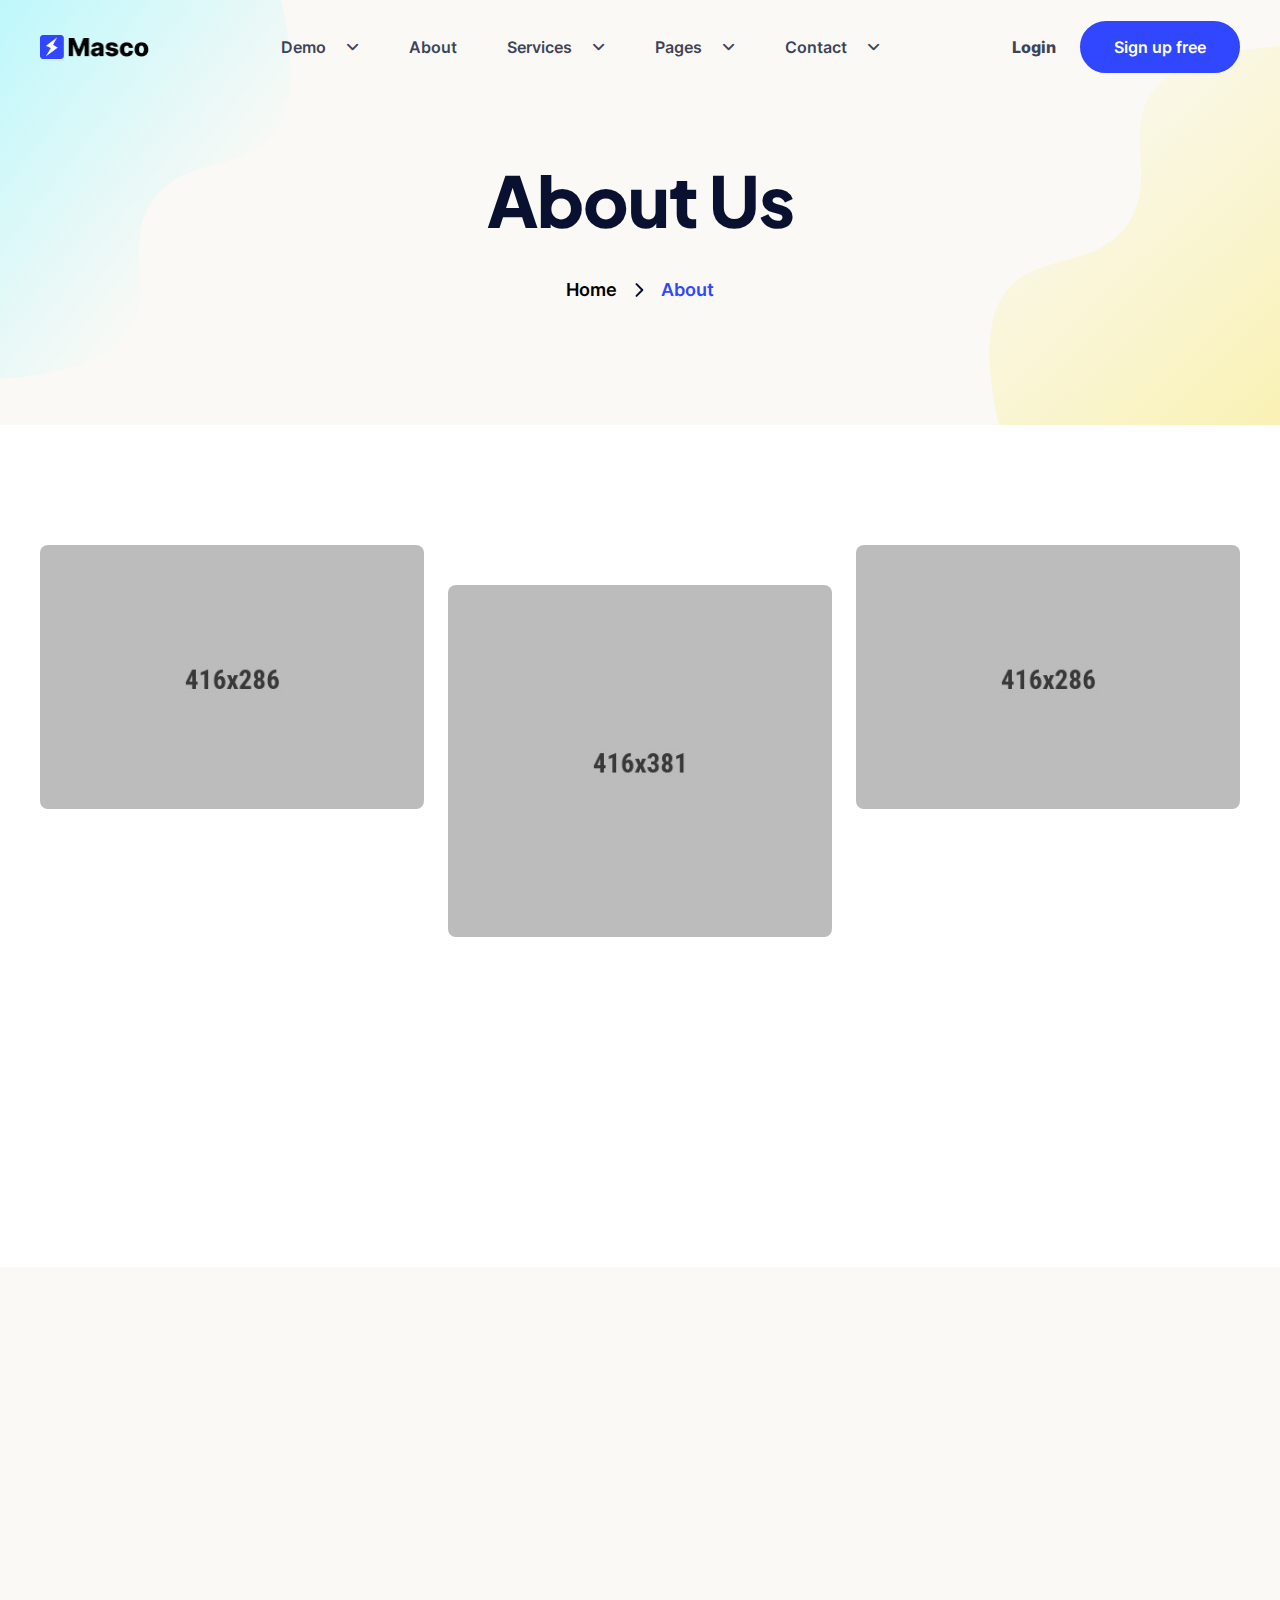
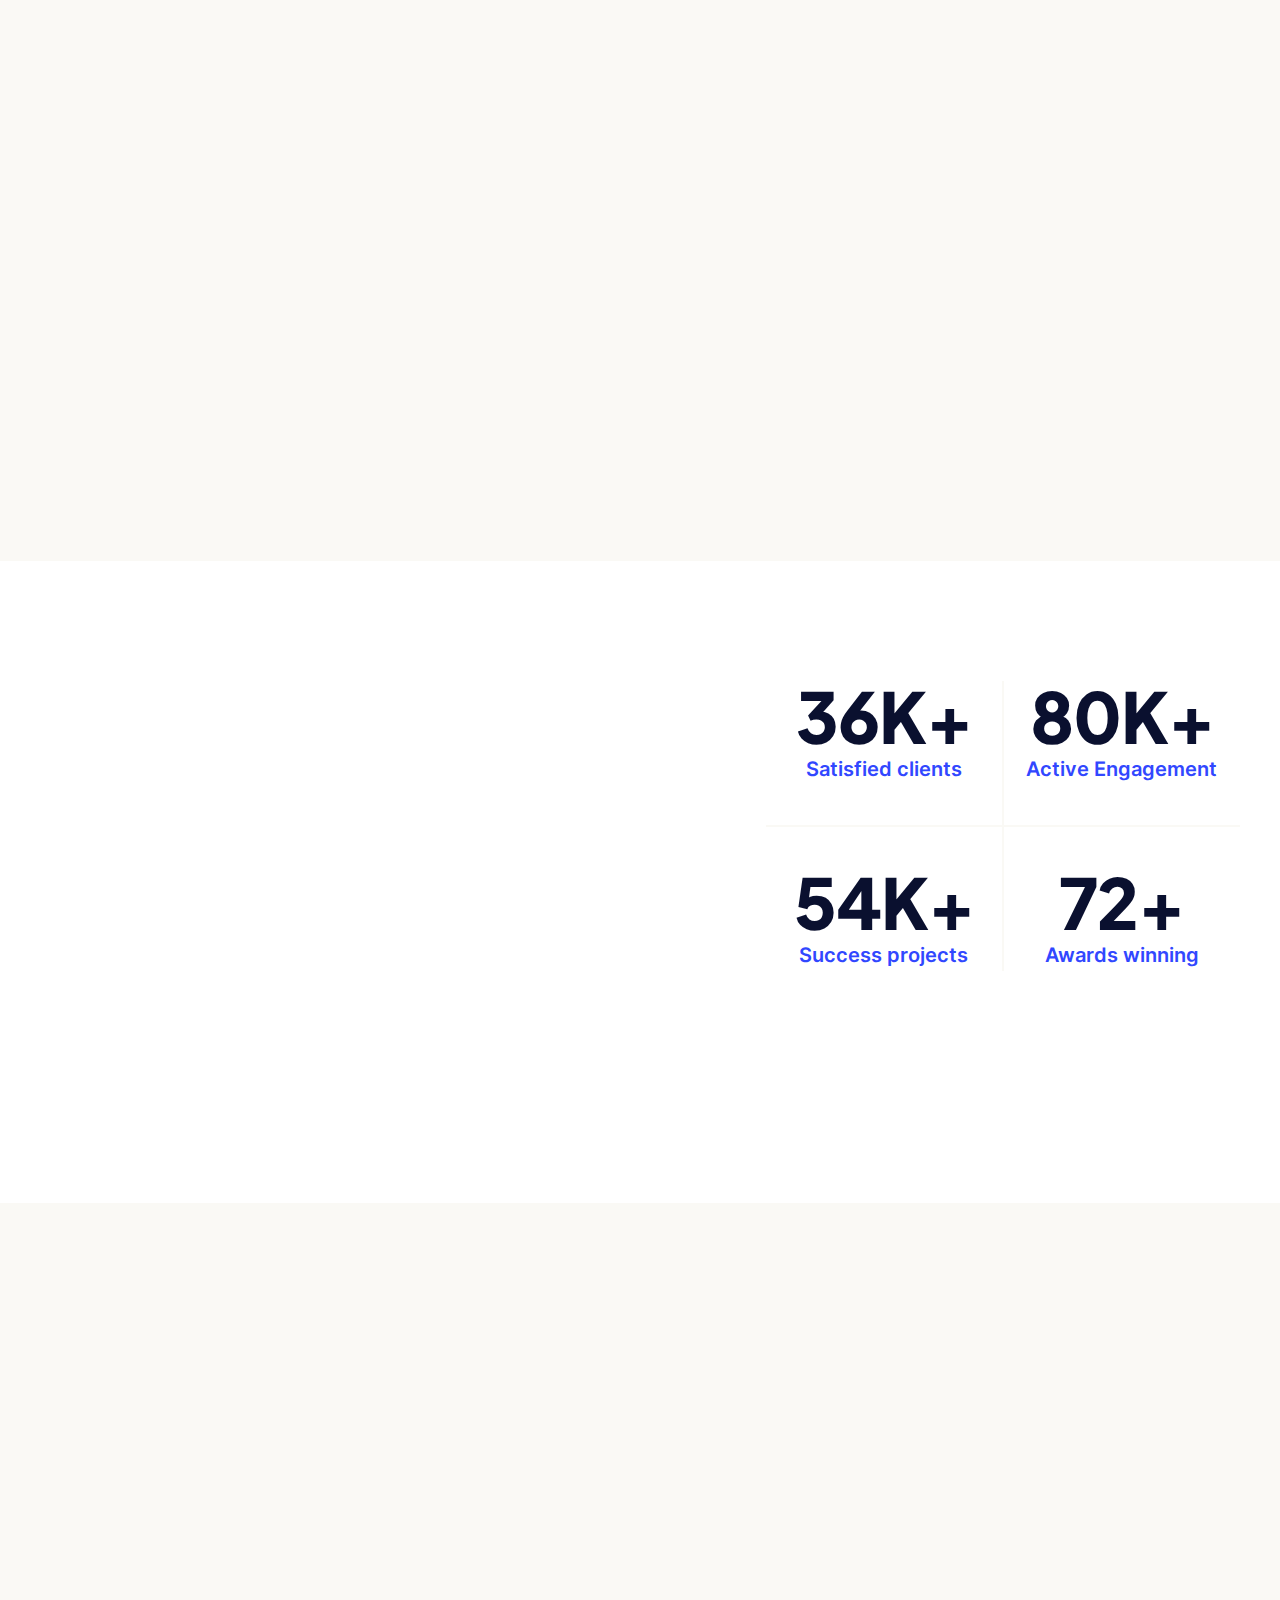
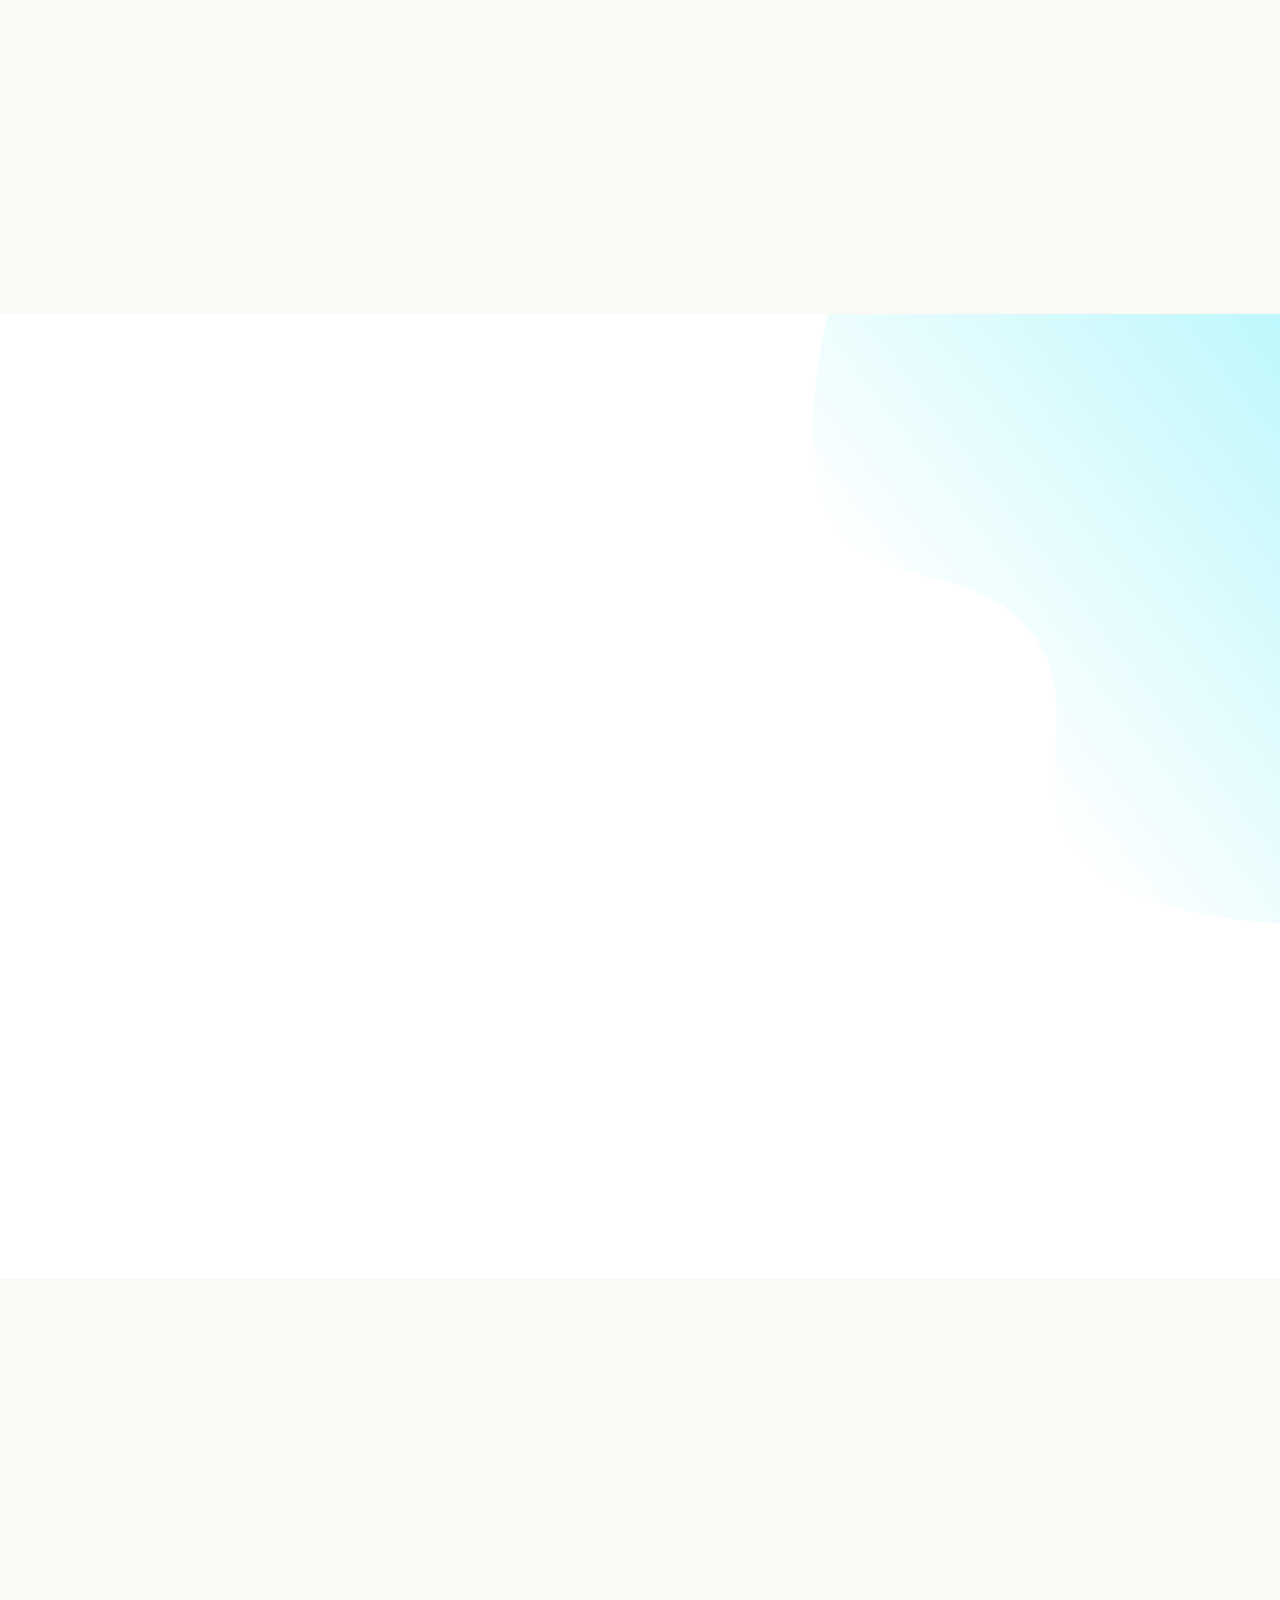
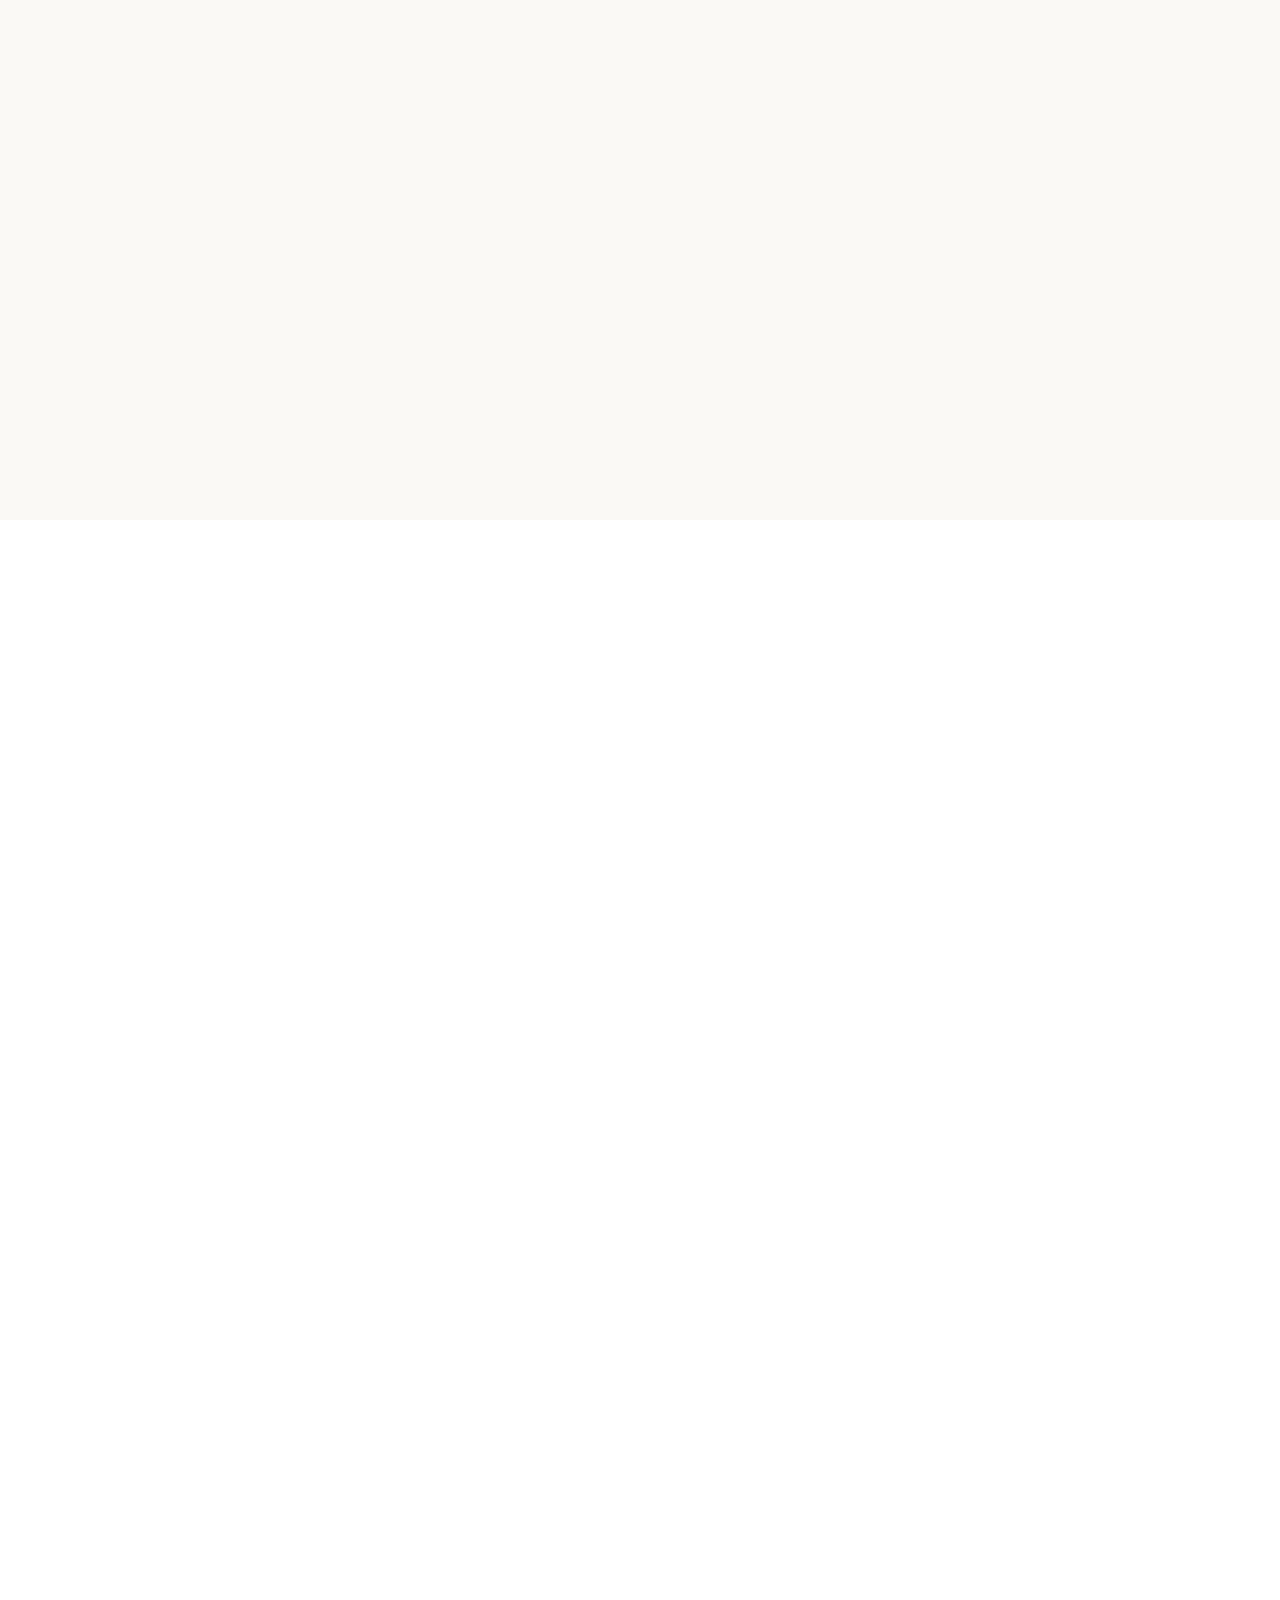
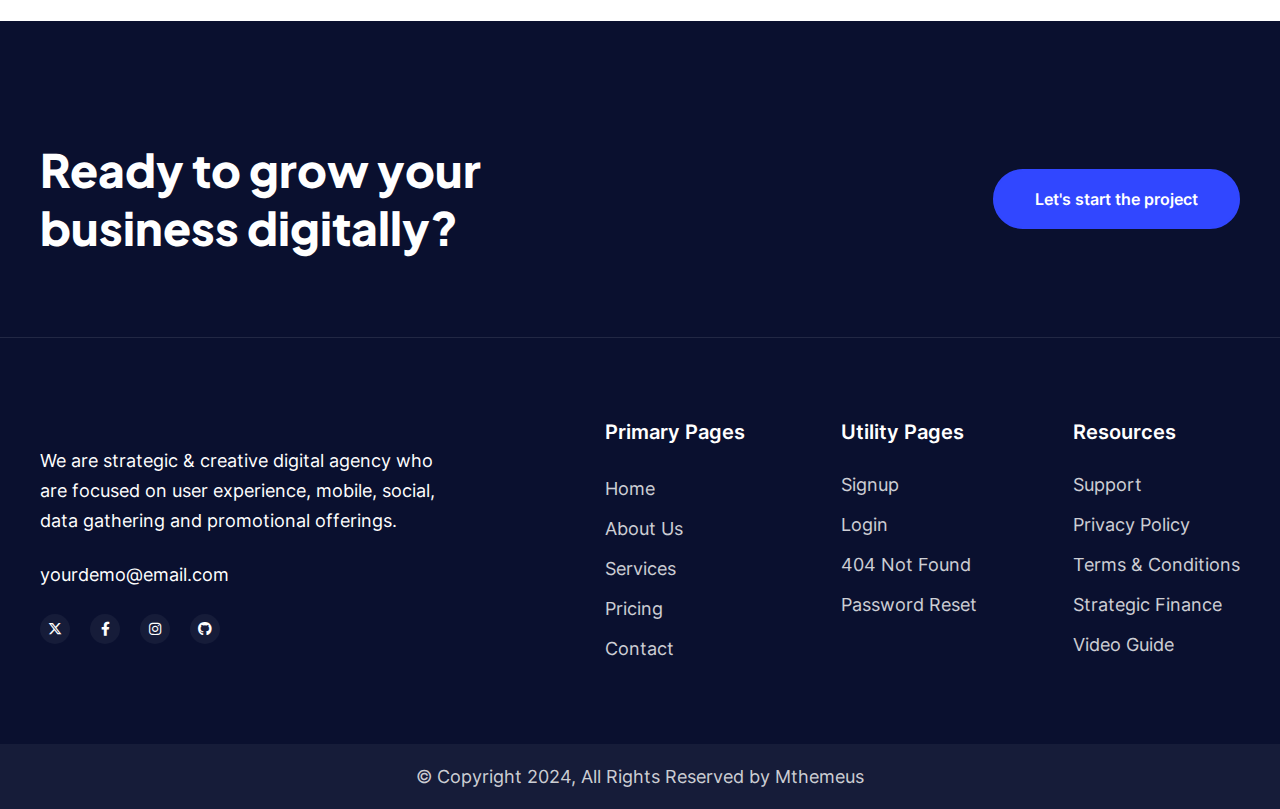
<file: about.html>
<!doctype html>
<html lang="en">

<head>
    <meta charset="UTF-8" />
    <meta name="viewport" content="width=device-width, initial-scale=1.0" />
    <title>Masco - Saas Software Startup Tailwind Template</title>
    <meta name="description" content="AIMass Tailwind based SASS Template" />

    <!-- Favicon  -->
    <link rel="icon" href="assets/img/favicon.png" />

    <!-- Icon Font -->
    <link rel="stylesheet" href="assets/fonts/iconfonts/font-awesome/stylesheet.css" />
    <!-- Site font -->
    <link rel="stylesheet" href="assets/fonts/webfonts/inter/stylesheet.css" />
    <link rel="stylesheet" href="assets/fonts/webfonts/plus-jakarta-sans/stylesheet.css" />

    <!-- Vendor CSS -->
    <link rel="stylesheet" href="assets/css/vendors/swiper-bundle.min.css" />
    <link rel="stylesheet" href="assets/css/vendors/jos.css" />
    <link rel="stylesheet" href="assets/css/vendors/menu.css" />

    <!-- Custom CSS -->
    <link rel="stylesheet" href="assets/css/custom.css" />

    <!-- Development css -->
    <link href="assets/css/style.css" rel="stylesheet" />

    <!-- Production css -->
    <!-- <link rel="stylesheet" href="assets/css/style.min.css"> -->
</head>

<body>
    <div class="page-wrapper relative z-[1] bg-white">
        <!--...::: Header Start :::... -->
        <header class="site-header site-header--absolute is--white py-3" id="sticky-menu">
            <div class="container-default">
                <div class="flex items-center justify-between gap-x-8">
                    <!-- Header Logo -->
                    <a href="index.html" class="">
                        <img src="assets/img/logo-blue-dark.png" alt="Masco" width="109" height="24" />
                    </a>
                    <!-- Header Logo -->

                    <!-- Header Navigation -->
                    <div class="menu-block-wrapper">
                        <div class="menu-overlay"></div>
                        <nav class="menu-block" id="append-menu-header">
                            <div class="mobile-menu-head">
                                <div class="go-back">
                                    <i class="fa-solid fa-angle-left"></i>
                                </div>
                                <div class="current-menu-title"></div>
                                <div class="mobile-menu-close">&times;</div>
                            </div>
                            <ul class="site-menu-main">
                                <li class="nav-item nav-item-has-children">
                                    <a href="#" class="nav-link-item drop-trigger">Demo <i class="fa-solid fa-angle-down"></i>
                                    </a>
                                    <ul class="sub-menu" id="submenu-1">
                                        <li class="sub-menu--item">
                                            <a href="index.html">Digital agency</a>
                                        </li>
                                        <li class="sub-menu--item">
                                            <a href="index-2.html">Chat software</a>
                                        </li>
                                        <li class="sub-menu--item">
                                            <a href="index-3.html">Fitness App</a>
                                        </li>
                                        <li class="sub-menu--item">
                                            <a href="index-4.html">Online Courses</a>
                                        </li>
                                        <li class="sub-menu--item">
                                            <a href="index-5.html">SEO Agency</a>
                                        </li>
                                        <li class="sub-menu--item">
                                            <a href="index-6.html">Cold Email</a>
                                        </li>
                                        <li class="sub-menu--item">
                                            <a href="index-7.html">Web Hosting</a>
                                        </li>
                                        <li class="sub-menu--item">
                                            <a href="index-8.html">Startup</a>
                                        </li>
                                        <li class="sub-menu--item">
                                            <a href="index-9.html">Tracking Software</a>
                                        </li>
                                        <li class="sub-menu--item">
                                            <a href="index-10.html">AI Writing Tool</a>
                                        </li>
                                        <li class="sub-menu--item">
                                            <a href="index-11.html">Website Builder</a>
                                        </li>
                                        <li class="sub-menu--item">
                                            <a href="index-12.html">AI Photo Editor</a>
                                        </li>
                                        <li class="sub-menu--item">
                                            <a href="index-13.html">initial coin offering (ICO)</a>
                                        </li>
                                        <li class="sub-menu--item">
                                            <a href="index-14.html">AI Content Generator</a>
                                        </li>
                                        <li class="sub-menu--item">
                                            <a href="index-15.html">IT Service</a>
                                        </li>
                                    </ul>
                                </li>
                                <li class="nav-item">
                                    <a href="about.html" class="nav-link-item">About</a>
                                </li>
                                <li class="nav-item nav-item-has-children">
                                    <a href="#" class="nav-link-item drop-trigger">Services
                                        <i class="fa-solid fa-angle-down"></i>
                                    </a>
                                    <ul class="sub-menu" id="submenu-2">
                                        <li class="sub-menu--item">
                                            <a href="services.html">Services</a>
                                        </li>
                                        <li class="sub-menu--item">
                                            <a href="service-details.html">Service Details</a>
                                        </li>
                                    </ul>
                                </li>
                                <li class="nav-item nav-item-has-children">
                                    <a href="#" class="nav-link-item drop-trigger">Pages <i class="fa-solid fa-angle-down"></i>
                                    </a>
                                    <ul class="sub-menu" id="submenu-3">
                                        <li class="sub-menu--item nav-item-has-children">
                                            <a href="#" data-menu-get="h3" class="drop-trigger">blogs <i class="fa-solid fa-angle-right"></i></a>
                                            <ul class="sub-menu shape-none" id="submenu-4">
                                                <li class="sub-menu--item">
                                                    <a href="blog.html">blogs</a>
                                                </li>
                                                <li class="sub-menu--item">
                                                    <a href="blog-details.html">blog details</a>
                                                </li>
                                            </ul>
                                        </li>
                                        <li class="sub-menu--item nav-item-has-children">
                                            <a href="#" data-menu-get="h3" class="drop-trigger">Team
                                                <i class="fa-solid fa-angle-right"></i>
                                            </a>
                                            <ul class="sub-menu shape-none" id="submenu-5">
                                                <li class="sub-menu--item">
                                                    <a href="teams.html">Teams</a>
                                                </li>
                                            </ul>
                                        </li>
                                        <li class="sub-menu--item nav-item-has-children">
                                            <a href="#" data-menu-get="h3" class="drop-trigger">FAQ
                                                <i class="fa-solid fa-angle-right"></i>
                                            </a>
                                            <ul class="sub-menu shape-none" id="submenu-6">
                                                <li class="sub-menu--item">
                                                    <a href="faq.html">FAQ-1</a>
                                                </li>
                                                <li class="sub-menu--item">
                                                    <a href="faq-2.html">FAQ-2</a>
                                                </li>
                                                <li class="sub-menu--item">
                                                    <a href="faq-3.html">FAQ-3</a>
                                                </li>
                                                <li class="sub-menu--item">
                                                    <a href="faq-4.html">FAQ-4</a>
                                                </li>
                                            </ul>
                                        </li>
                                        <li class="sub-menu--item nav-item-has-children">
                                            <a href="#" data-menu-get="h3" class="drop-trigger">Portfolio
                                                <i class="fa-solid fa-angle-right"></i>
                                            </a>
                                            <ul class="sub-menu shape-none" id="submenu-7">
                                                <li class="sub-menu--item">
                                                    <a href="portfolio.html">Portfolio Classic</a>
                                                </li>
                                                <li class="sub-menu--item">
                                                    <a href="portfolio-2.html">Portfolio Masonry</a>
                                                </li>
                                                <li class="sub-menu--item">
                                                    <a href="portfolio-3.html">Portfolio Modern</a>
                                                </li>
                                                <li class="sub-menu--item">
                                                    <a href="portfolio-4.html">Portfolio Minimal</a>
                                                </li>
                                                <li class="sub-menu--item">
                                                    <a href="portfolio-details.html">Portfolio Details</a>
                                                </li>
                                            </ul>
                                        </li>
                                        <li class="sub-menu--item nav-item-has-children">
                                            <a href="#" data-menu-get="h3" class="drop-trigger">Pricing
                                                <i class="fa-solid fa-angle-right"></i>
                                            </a>
                                            <ul class="sub-menu shape-none" id="submenu-8">
                                                <li class="sub-menu--item">
                                                    <a href="pricing.html">Pricing-1</a>
                                                </li>
                                                <li class="sub-menu--item">
                                                    <a href="pricing-2.html">Pricing-2</a>
                                                </li>
                                            </ul>
                                        </li>
                                        <li class="sub-menu--item nav-item-has-children">
                                            <a href="#" data-menu-get="h3" class="drop-trigger">Careers
                                                <i class="fa-solid fa-angle-right"></i>
                                            </a>
                                            <ul class="sub-menu shape-none" id="submenu-9">
                                                <li class="sub-menu--item">
                                                    <a href="careers.html">Career</a>
                                                </li>
                                                <li class="sub-menu--item">
                                                    <a href="career-details.html">Career Details</a>
                                                </li>
                                            </ul>
                                        </li>
                                        <li class="sub-menu--item nav-item-has-children">
                                            <a href="#" data-menu-get="h3" class="drop-trigger">Utilities
                                                <i class="fa-solid fa-angle-right"></i>
                                            </a>
                                            <ul class="sub-menu shape-none" id="submenu-10">
                                                <li class="sub-menu--item">
                                                    <a href="login.html">Login</a>
                                                </li>
                                                <li class="sub-menu--item">
                                                    <a href="signup.html">Signup</a>
                                                </li>
                                                <li class="sub-menu--item">
                                                    <a href="reset-password.html">Reset Password</a>
                                                </li>
                                                <li class="sub-menu--item">
                                                    <a href="coming-soon.html">Coming Soon</a>
                                                </li>
                                                <li class="sub-menu--item">
                                                    <a href="error-404.html">Error 404</a>
                                                </li>
                                            </ul>
                                        </li>
                                    </ul>
                                </li>
                                <li class="nav-item nav-item-has-children">
                                    <a href="#" class="nav-link-item drop-trigger">Contact
                                        <i class="fa-solid fa-angle-down"></i>
                                    </a>
                                    <ul class="sub-menu" id="submenu-11">
                                        <li class="sub-menu--item">
                                            <a href="contact.html">Contact-1</a>
                                        </li>
                                        <li class="sub-menu--item">
                                            <a href="contact-2.html">Contact-2</a>
                                        </li>
                                        <li class="sub-menu--item">
                                            <a href="contact-3.html">Contact-3</a>
                                        </li>
                                    </ul>
                                </li>
                            </ul>
                        </nav>
                    </div>
                    <!-- Header Navigation -->

                    <!-- Header User Event -->
                    <div class="flex items-center gap-6">
                        <a href="login.html" class="btn-text hidden hover:text-ColorBlue md:inline-block">Login</a>
                        <a href="signup.html" class="btn is-blue is-rounded btn-animation group hidden md:inline-block"><span>Sign up free</span></a>
                        <!-- Responsive Offcanvas Menu Button -->
                        <div class="block lg:hidden">
                            <button id="openBtn" class="hamburger-menu mobile-menu-trigger">
                                <span></span>
                                <span></span>
                                <span></span>
                            </button>
                        </div>
                    </div>
                    <!-- Header User Event -->
                </div>
            </div>
        </header>
        <!--...::: Header End :::... -->

        <main class="main-wrapper relative overflow-hidden">
            <!--...::: Breadcrumb Section Start :::... -->
            <section class="section-breadcrumb">
                <!-- Breadcrumb Section Spacer -->
                <div class="breadcrumb-wrapper">
                    <!-- Section Container -->
                    <div class="container-default">
                        <div class="breadcrumb-block">
                            <h1 class="breadcrumb-title">About Us</h1>
                            <ul class="breadcrumb-nav">
                                <li><a href="index.html">Home</a></li>
                                <li>About</li>
                            </ul>
                        </div>
                    </div>
                    <!-- Section Container -->

                    <!-- Breadcrumb Shape - 1 -->
                    <div class="absolute left-0 top-0 -z-10">
                        <img src="assets/img/elements/breadcrumb-shape-1.svg" alt="hero-shape-1" width="291" height="380" />
                    </div>

                    <!-- Breadcrumb Shape - 2 -->
                    <div class="absolute bottom-0 right-0 -z-[1]">
                        <img src="assets/img/elements/breadcrumb-shape-2.svg" alt="hero-shape-2" width="291" height="380" />
                    </div>
                </div>
                <!-- Breadcrumb Section Spacer -->
            </section>
            <!--...::: Breadcrumb Section End :::... -->

            <!--...::: About Gallery Section Start :::... -->
            <div class="section-about-gallery">
                <!-- Section Spacer -->
                <div class="section-space">
                    <!-- Section Container -->
                    <div class="container-default">
                        <!-- About Gallery Area -->
                        <div class="grid gap-x-6 gap-y-10 sm:grid-cols-3">
                            <!-- Single Gallery Image -->
                            <div class="jos" data-jos_animation="fade-up" data-jos_delay="0">
                                <img src="assets/img/th-1/about-gallery-img-1.jpg" alt="about-gallery-img-1" width="416" height="286" class="rounded-lg" />
                            </div>
                            <!-- Single Gallery Image -->
                            <!-- Single Gallery Image -->
                            <div class="jos sm:translate-y-10" data-jos_animation="fade-down" data-jos_delay="0.3">
                                <img src="assets/img/th-1/about-gallery-img-2.jpg" alt="about-gallery-img-1" width="416" height="381" class="rounded-lg" />
                            </div>
                            <!-- Single Gallery Image -->
                            <!-- Single Gallery Image -->
                            <div class="jos" data-jos_animation="fade-up" data-jos_delay="0.6">
                                <img src="assets/img/th-1/about-gallery-img-3.jpg" alt="about-gallery-img-1" width="416" height="286" class="rounded-lg" />
                            </div>
                            <!-- Single Gallery Image -->
                        </div>
                        <!-- About Gallery Area -->
                    </div>
                    <!-- Section Container -->
                </div>
                <!-- Section Spacer -->
            </div>
            <!--...::: About Gallery Section End :::... -->

            <!--...::: Brand Section Start :::... -->
            <div class="section-brand">
                <div class="jos">
                    <!-- Section Space -->
                    <div class="pb-[60px] md:pb-20 lg:pb-[100px]">
                        <!-- Section Container -->
                        <div class="container-default">
                            <div class="mx-auto mb-10 max-w-[80%] text-center text-xl font-semibold leading-[1.4] opacity-70 md:mb-16 lg:mb-20 lg:max-w-2xl">
                                From start-ups to Fortune 500, we partner with brands of all
                                sizes
                            </div>
                            <!-- Brand Slider -->
                            <div class="swiper brand-slider">
                                <!-- Additional required wrapper -->
                                <div class="swiper-wrapper">
                                    <!-- Slides -->
                                    <div class="swiper-slide">
                                        <img src="assets/img/th-1/brand-1.png" alt="brand-1" width="186" height="46" class="h-auto w-fit" />
                                    </div>
                                    <div class="swiper-slide">
                                        <img src="assets/img/th-1/brand-2.png" alt="brand-2" width="186" height="46" class="h-auto w-fit" />
                                    </div>
                                    <div class="swiper-slide">
                                        <img src="assets/img/th-1/brand-3.png" alt="brand-3" width="186" height="46" class="h-auto w-fit" />
                                    </div>
                                    <div class="swiper-slide">
                                        <img src="assets/img/th-1/brand-4.png" alt="brand-4" width="186" height="46" class="h-auto w-fit" />
                                    </div>
                                    <div class="swiper-slide">
                                        <img src="assets/img/th-1/brand-5.png" alt="brand-5" width="186" height="46" class="h-auto w-fit" />
                                    </div>
                                    <div class="swiper-slide">
                                        <img src="assets/img/th-1/brand-1.png" alt="brand-1" width="186" height="46" class="h-auto w-fit" />
                                    </div>
                                    <div class="swiper-slide">
                                        <img src="assets/img/th-1/brand-2.png" alt="brand-2" width="186" height="46" class="h-auto w-fit" />
                                    </div>
                                    <div class="swiper-slide">
                                        <img src="assets/img/th-1/brand-3.png" alt="brand-3" width="186" height="46" class="h-auto w-fit" />
                                    </div>
                                    <div class="swiper-slide">
                                        <img src="assets/img/th-1/brand-4.png" alt="brand-4" width="186" height="46" class="h-auto w-fit" />
                                    </div>
                                    <div class="swiper-slide">
                                        <img src="assets/img/th-1/brand-5.png" alt="brand-5" width="186" height="46" class="h-auto w-fit" />
                                    </div>
                                </div>
                            </div>
                            <!-- Brand Slider -->
                        </div>
                        <!-- Section Container -->
                    </div>
                    <!-- Section Space -->
                </div>
            </div>
            <!--...::: Brand Section End :::... -->

            <!--...::: About Hero Section Start :::... -->
            <section class="section-about-hero">
                <div class="relative z-10 overflow-hidden bg-[#FAF9F5]">
                    <!-- Section Space -->
                    <div class="section-space">
                        <!-- Section Container -->
                        <div class="container-custom has-container-custom">
                            <!-- About Hero Area -->
                            <div class="grid items-center gap-10 lg:grid-cols-2 lg:gap-[60px] xl:gap-[100px] xxl:grid-cols-[1fr_minmax(0,_1.1fr)]">
                                <!-- About Hero Image Block -->
                                <div class="jos order-2 lg:order-1" data-jos_animation="fade-left" data-jos_delay="0">
                                    <div class="relative flex items-center justify-center mx-auto lg:mx-0 max-w-full sm:max-w-[80%] md:max-w-[70%] lg:max-w-full">
                                        <img src="assets/img/th-1/hero-img.jpg" alt="hero image" width="600" height="579" class="h-auto w-full" />
                                        <a data-fslightbox="gallery" href="https://www.youtube.com/watch?v=3nQNiWdeH2Q" class="group group absolute flex h-[100px] w-[100px] items-center justify-center rounded-[50%] bg-white text-ColorBlue" aria-label="video-play">
                                            <span class="text-2xl transition-all duration-300 ease-linear group-hover:scale-110"><i class="fa-solid fa-play"></i></span>
                                        </a>
                                    </div>
                                </div>
                                <!-- About Hero Image Block -->
                                <!-- About Hero Content Block -->
                                <div class="jos order-1 lg:order-2" data-jos_animation="fade-right" data-jos_delay="0.3">
                                    <!-- Section Wrapper -->
                                    <div>
                                        <!-- Section Block -->
                                        <div class="mb-5">
                                            <h2>
                                                Our vision is to build brands and provide world-class
                                                experiences to our clients
                                            </h2>
                                        </div>
                                        <!-- Section Block -->
                                        <p>
                                            SINCE 1998, we transform bold business ideas into
                                            exceptional digital products. We ideate, design, and
                                            develop data-driven digital products made to answer
                                            business challenges.
                                        </p>
                                        <!-- Horizontal Line Separator -->
                                        <div class="my-7 h-px w-full bg-ColorBlack opacity-10 xl:my-10 xxl:my-14"></div>
                                        <!-- BlockQuote Block-->
                                        <div>
                                            <blockquote class="mb-6 font-semibold italic text-ColorBlack/80">
                                                “We love what we do & create partnerships with our
                                                clients to ensure their digital transformation is
                                                positioned for long-term success.”
                                            </blockquote>
                                            <div class="flex flex-col items-center gap-4 lg:flex-row">
                                                <img src="assets/img/th-1/about-hero-user-blockquote-img.jpg" alt="about-hero-user-blockquote-img" width="60" height="60" class="mx-auto h-[60px] w-[60px] rounded-[50%] lg:mx-0" />
                                                <div>
                                                    <span class="block font-semibold">Karen Lynn</span>
                                                    <span class="text-sm text-opacity-80">CEO & Co-founder @ Company</span>
                                                </div>
                                            </div>
                                        </div>
                                    </div>
                                    <!-- Section Wrapper -->
                                </div>
                                <!-- About Hero Content Block -->
                            </div>
                            <!-- About Hero Area -->
                        </div>
                        <!-- Section Container -->
                    </div>
                    <!-- Section Space -->
                </div>
            </section>
            <!--...::: About Hero Section End :::... -->

            <!--...::: Fact Section Start :::... -->
            <section class="section-fact">
                <!-- Section Space -->
                <div class="section-space">
                    <!-- Section Container -->
                    <div class="container-custom has-container-custom">
                        <!-- Fact Area Block -->
                        <div class="grid gap-10 gap-x-12 lg:grid-cols-2 xl:grid-cols-[1fr_minmax(0,_0.7fr)] xxl:gap-x-[185px]">
                            <!-- Content Block Left -->
                            <div class="jos" data-jos_animation="fade-right" data-jos_delay="0">
                                <!-- Section Wrapper -->
                                <div>
                                    <!-- Section Block -->
                                    <div class="mb-5">
                                        <h2>
                                            Our creative talent has been influencing branding around
                                            the world for a long time
                                        </h2>
                                    </div>
                                    <!-- Section Block -->
                                    <p>
                                        With more than a decade of experience. We are worry about
                                        the details so you need don't have to. When you work with
                                        our agency, you can be sure that your website meets every
                                        standard.
                                    </p>
                                </div>
                                <!-- Section Wrapper -->
                                <a href="contact.html" class="btn is-blue is-rounded btn-animation is-large group mt-8 inline-block lg:mt-[50px]"><span>Get in touch</span></a>
                            </div>
                            <!-- Content Block Left -->
                            <!-- Content Block Right -->
                            <div>
                                <!-- Counter List -->
                                <div class="grid items-center justify-center gap-6 sm:grid-cols-2 sm:gap-0.5 sm:bg-ColorOffWhite">
                                    <!-- Counter Item -->
                                    <div class="text-center sm:bg-white sm:pb-10">
                                        <div class="mb-1 font-PlusJakartaSans text-4xl font-extrabold leading-[1.2] -tracking-[1px] text-ColorBlack sm:text-5xl lg:text-[64px] xl:text-[70px]" data-module="countup">
                                            <span class="start-number" data-countup-number="36">36</span>K+
                                        </div>
                                        <span class="text-xl font-semibold text-ColorBlue">Satisfied clients</span>
                                    </div>
                                    <!-- Counter Item -->
                                    <!-- Counter Item -->
                                    <div class="text-center sm:bg-white sm:pb-10">
                                        <div class="mb-1 font-PlusJakartaSans text-4xl font-extrabold leading-[1.2] -tracking-[1px] text-ColorBlack sm:text-5xl lg:text-[64px] xl:text-[70px]" data-module="countup">
                                            <span class="start-number" data-countup-number="80">80</span>K+
                                        </div>
                                        <span class="text-xl font-semibold text-ColorBlue">Active Engagement</span>
                                    </div>
                                    <!-- Counter Item -->
                                    <!-- Counter Item -->
                                    <div class="text-center sm:bg-white sm:pt-10">
                                        <div class="mb-1 font-PlusJakartaSans text-4xl font-extrabold leading-[1.2] -tracking-[1px] text-ColorBlack sm:text-5xl lg:text-[64px] xl:text-[70px]" data-module="countup">
                                            <span class="start-number" data-countup-number="54">54</span>K+
                                        </div>
                                        <span class="text-xl font-semibold text-ColorBlue">Success projects</span>
                                    </div>
                                    <!-- Counter Item -->
                                    <!-- Counter Item -->
                                    <div class="text-center sm:bg-white sm:pt-10">
                                        <div class="mb-1 font-PlusJakartaSans text-4xl font-extrabold leading-[1.2] -tracking-[1px] text-ColorBlack sm:text-5xl lg:text-[64px] xl:text-[70px]" data-module="countup">
                                            <span class="start-number" data-countup-number="36">72</span>+
                                        </div>
                                        <span class="text-xl font-semibold text-ColorBlue">Awards winning</span>
                                    </div>
                                    <!-- Counter Item -->
                                </div>
                                <!-- Counter List -->
                            </div>
                            <!-- Content Block Right -->
                        </div>
                        <!-- Fact Area Block -->
                    </div>
                    <!-- Section Container -->
                </div>
                <!-- Section Space -->
            </section>
            <!--...::: Fact Section End :::... -->

            <!--...::: Feature Section Start :::... -->
            <section class="section-features">
                <div class="bg-ColorOffWhite">
                    <!-- Section Space -->
                    <div class="section-space">
                        <!-- Section Container -->
                        <div class="container-default">
                            <!-- Section Content Wrapper -->
                            <div class="jos mb-[60px] xl:mb-20">
                                <!-- Section Content Block -->
                                <div class="mx-auto max-w-[526px]">
                                    <h2 class="text-center">
                                        Our core values that drive everything we do
                                    </h2>
                                </div>
                                <!-- Section Content Block -->
                            </div>
                            <!-- Section Content Wrapper -->

                            <!-- Feature List -->
                            <div class="grid gap-10 sm:grid-cols-2 xl:grid-cols-3 xl:gap-10 xxl:gap-x-20 xxl:gap-y-[60px]">
                                <!-- Feature Item -->
                                <div class="jos" data-jos_animation="fade-left" data-jos_delay="0">
                                    <div class="flex flex-col gap-6 text-center lg:flex-row lg:text-left">
                                        <img src="assets/img/icons/icon-yellow-feature-1.svg" alt="icon-yellow-feature-1" width="60" height="60" class="mx-auto h-[60px] w-[60px] lg:mx-0" />
                                        <div>
                                            <div class="mb-4 text-xl font-semibold leading-[1.33] -tracking-[0.5] xxl:text-2xl">
                                                Passionate about work
                                            </div>
                                            <p>
                                                Passion for work is a enthusiasm and excitement for
                                                what you do.
                                            </p>
                                        </div>
                                    </div>
                                </div>
                                <!-- Feature Item -->
                                <!-- Feature Item -->
                                <div class="jos" data-jos_animation="fade-left" data-jos_delay="0.3">
                                    <div class="flex flex-col gap-6 text-center lg:flex-row lg:text-left">
                                        <img src="assets/img/icons/icon-yellow-feature-2.svg" alt="icon-yellow-feature-1" width="60" height="60" class="mx-auto h-[60px] w-[60px] lg:mx-0" />
                                        <div>
                                            <div class="mb-4 text-xl font-semibold leading-[1.33] -tracking-[0.5] xxl:text-2xl">
                                                Creative team members
                                            </div>
                                            <p>
                                                A creative team is to design and execute campaigns &
                                                encourage
                                            </p>
                                        </div>
                                    </div>
                                </div>
                                <!-- Feature Item -->
                                <!-- Feature Item -->
                                <div class="jos" data-jos_animation="fade-left" data-jos_delay="0.6">
                                    <div class="flex flex-col gap-6 text-center lg:flex-row lg:text-left">
                                        <img src="assets/img/icons/icon-yellow-feature-3.svg" alt="icon-yellow-feature-3" width="60" height="60" class="mx-auto h-[60px] w-[60px] lg:mx-0" />
                                        <div>
                                            <div class="mb-4 text-xl font-semibold leading-[1.33] -tracking-[0.5] xxl:text-2xl">
                                                Innovation solutions
                                            </div>
                                            <p>
                                                using either completely concepts finding new ways of
                                                using existing
                                            </p>
                                        </div>
                                    </div>
                                </div>
                                <!-- Feature Item -->
                                <!-- Feature Item -->
                                <div class="jos" data-jos_animation="fade-right" data-jos_delay="0.9">
                                    <div class="flex flex-col gap-6 text-center lg:flex-row lg:text-left">
                                        <img src="assets/img/icons/icon-yellow-feature-4.svg" alt="icon-yellow-feature-4" width="60" height="60" class="mx-auto h-[60px] w-[60px] lg:mx-0" />
                                        <div>
                                            <div class="mb-4 text-xl font-semibold leading-[1.33] -tracking-[0.5] xxl:text-2xl">
                                                Qualitiful products
                                            </div>
                                            <p>
                                                Product quality refers to how well a product satisfies
                                                our customer
                                            </p>
                                        </div>
                                    </div>
                                </div>
                                <!-- Feature Item -->
                                <!-- Feature Item -->
                                <div class="jos" data-jos_animation="fade-right" data-jos_delay="1.2">
                                    <div class="flex flex-col gap-6 text-center lg:flex-row lg:text-left">
                                        <img src="assets/img/icons/icon-yellow-feature-5.svg" alt="icon-yellow-feature-5" width="60" height="60" class="mx-auto h-[60px] w-[60px] lg:mx-0" />
                                        <div>
                                            <div class="mb-4 text-xl font-semibold leading-[1.33] -tracking-[0.5] xxl:text-2xl">
                                                Customer satisfaction
                                            </div>
                                            <p>
                                                Happy customers are delighted because of the customer
                                                service
                                            </p>
                                        </div>
                                    </div>
                                </div>
                                <!-- Feature Item -->
                                <!-- Feature Item -->
                                <div class="jos" data-jos_animation="fade-right" data-jos_delay="1.5">
                                    <div class="flex flex-col gap-6 text-center lg:flex-row lg:text-left">
                                        <img src="assets/img/icons/icon-yellow-feature-6.svg" alt="icon-yellow-feature-6" width="60" height="60" class="mx-auto h-[60px] w-[60px] lg:mx-0" />
                                        <div>
                                            <div class="mb-4 text-xl font-semibold leading-[1.33] -tracking-[0.5] xxl:text-2xl">
                                                Simplicity interface
                                            </div>
                                            <p>
                                                Simplicity is used loosely to refer to the need to
                                                minimize a process
                                            </p>
                                        </div>
                                    </div>
                                </div>
                                <!-- Feature Item -->
                            </div>
                            <!-- Feature List -->
                        </div>
                        <!-- Section Container -->
                    </div>
                    <!-- Section Space -->
                </div>
            </section>
            <!--...::: Feature Section End :::... -->

            <!--...::: Portfolio Section Start :::... -->
            <section class="section-portfolio">
                <div class="relative z-10 overflow-hidden">
                    <!-- Section Space -->
                    <div class="section-space">
                        <!-- Section Container -->
                        <div class="container-default">
                            <!-- Section Wrapper -->
                            <div class="jos mb-[60px] flex flex-wrap items-end justify-between gap-8 xl:mb-20">
                                <!-- Section Block -->
                                <div class="max-w-[550px]">
                                    <h2>We create world-class web design, & branding</h2>
                                </div>
                                <!-- Section Block -->
                                <a href="portfolio.html" class="btn is-blue is-rounded btn-animation is-large group"><span>See more works</span></a>
                            </div>
                            <!-- Section Wrapper -->

                            <!-- Portfolio List -->
                            <div class="grid gap-8 md:grid-cols-2 lg:gap-10 xl:gap-[60px]">
                                <!-- Portfolio Item -->
                                <div class="jos" data-jos_delay="0">
                                    <div class="group">
                                        <div class="overflow-hidden rounded-[10px]">
                                            <img src="assets/img/th-1/portfolio-img-1.jpg" alt="portfolio-img-1" width="617" height="450" class="h-full w-full object-cover transition-all duration-300 ease-in-out group-hover:scale-105" />
                                        </div>
                                        <div class="mt-6">
                                            <div class="mb-5 flex flex-wrap justify-between gap-5 lg:flex-nowrap xl:mb-7">
                                                <a href="portfolio-details.html" class="text-xl font-semibold leading-[1.33] -tracking-[0.5px] text-ColorBlack group-hover:text-ColorBlue xl:text-2xl">App — The power of communication</a>
                                                <a href="#" class="hover:text-ColorBlue">UI/UX Design</a>
                                            </div>
                                            <a href="portfolio-details.html" class="text-base font-bold capitalize leading-[1.5] group-hover:text-ColorBlue">View work
                                                <span class="inline-block transition-all duration-150 group-hover:translate-x-2"><i class="fa-solid fa-arrow-right"></i></span></a>
                                        </div>
                                    </div>
                                </div>
                                <!-- Portfolio Item -->
                                <!-- Portfolio Item -->
                                <div class="jos" data-jos_delay="0.3">
                                    <div class="group">
                                        <div class="overflow-hidden rounded-[10px]">
                                            <img src="assets/img/th-1/portfolio-img-2.jpg" alt="portfolio-img-2" width="617" height="450" class="h-full w-full object-cover transition-all duration-300 ease-in-out group-hover:scale-105" />
                                        </div>
                                        <div class="mt-6">
                                            <div class="mb-5 flex flex-wrap justify-between gap-5 lg:flex-nowrap xl:mb-7">
                                                <a href="portfolio-details.html" class="text-xl font-semibold leading-[1.33] -tracking-[0.5px] text-ColorBlack group-hover:text-ColorBlue xl:text-2xl">Website — The future lifestyle platform.</a>
                                                <a href="#" class="hover:text-ColorBlue">Branding</a>
                                            </div>
                                            <a href="portfolio-details.html" class="text-base font-bold capitalize leading-[1.5] group-hover:text-ColorBlue">View work
                                                <span class="inline-block transition-all duration-150 group-hover:translate-x-2"><i class="fa-solid fa-arrow-right"></i></span></a>
                                        </div>
                                    </div>
                                </div>
                                <!-- Portfolio Item -->
                            </div>
                            <!-- Portfolio List -->
                        </div>
                        <!-- Section Container -->
                    </div>
                    <!-- Section Space -->

                    <!-- Portfolio Shape - 2 -->
                    <div class="absolute right-0 top-0 -z-10">
                        <img src="assets/img/elements/portfolio-1-shape-1.svg" alt="portfolio-1-shape-1" width="467" height="609" />
                    </div>
                </div>
            </section>
            <!--...::: Portfolio Section End :::... -->

            <!--...::: Team Section Start :::... -->
            <section class="section-team">
                <div class="bg-ColorOffWhite">
                    <!-- Section Space -->
                    <div class="section-space">
                        <!-- Section Container -->
                        <div class="container-default">
                            <!-- Section Content Wrapper -->
                            <div class="jos mb-[60px] xl:mb-20">
                                <!-- Section Content Block -->
                                <div class="mx-auto max-w-[526px]">
                                    <h2 class="text-center">
                                        Amazing team behind our creative products
                                    </h2>
                                </div>
                                <!-- Section Content Block -->
                            </div>
                            <!-- Section Content Wrapper -->

                            <!-- Team List -->
                            <div class="grid gap-x-6 gap-y-8 sm:grid-cols-2 lg:grid-cols-4">
                                <!-- Team Item -->
                                <div class="jos flex flex-col items-center justify-center rounded-[10px] bg-white p-5 text-center" data-jos_animation="flip-left">
                                    <img src="assets/img/th-1/team-img-1.jpg" alt="team-img-1" width="266" height="250" class="h-auto w-full rounded-[10px] lg:w-auto" />
                                    <div class="mb-4 mt-6">
                                        <div class="mb-1 text-xl font-semibold">Eleanor Pena</div>
                                        <span class="block text-opacity-80">CEO & Co-founder</span>
                                    </div>

                                    <div class="flex flex-wrap gap-[10px] xl:gap-4">
                                        <a href="https://twitter.com" target="_blank" rel="noopener noreferrer" class="flex h-[35px] w-[35px] items-center justify-center rounded-[50%] bg-ColorBlack bg-opacity-5 text-sm text-ColorBlack transition-all duration-300 hover:bg-ColorBlack hover:bg-opacity-100 hover:text-white" aria-label="twitter">
                                            <i class="fa-brands fa-x-twitter"></i>
                                        </a>
                                        <a href="https://www.facebook.com/" target="_blank" rel="noopener noreferrer" class="flex h-[35px] w-[35px] items-center justify-center rounded-[50%] bg-ColorBlack bg-opacity-5 text-sm text-ColorBlack transition-all duration-300 hover:bg-ColorBlack hover:bg-opacity-100 hover:text-white" aria-label="facebook">
                                            <i class="fa-brands fa-facebook-f"></i>
                                        </a>
                                        <a href="https://www.instagram.com/" target="_blank" rel="noopener noreferrer" class="flex h-[35px] w-[35px] items-center justify-center rounded-[50%] bg-ColorBlack bg-opacity-5 text-sm text-ColorBlack transition-all duration-300 hover:bg-ColorBlack hover:bg-opacity-100 hover:text-white" aria-label="instagram">
                                            <i class="fa-brands fa-instagram"></i>
                                        </a>
                                        <a href="https://www.github.com/" target="_blank" rel="noopener noreferrer" class="flex h-[35px] w-[35px] items-center justify-center rounded-[50%] bg-ColorBlack bg-opacity-5 text-sm text-ColorBlack transition-all duration-300 hover:bg-ColorBlack hover:bg-opacity-100 hover:text-white" aria-label="github">
                                            <i class="fa-brands fa-github"></i>
                                        </a>
                                    </div>
                                </div>
                                <!-- Team Item -->
                                <!-- Team Item -->
                                <div class="jos flex flex-col items-center justify-center rounded-[10px] bg-white p-5 text-center" data-jos_animation="flip-left">
                                    <img src="assets/img/th-1/team-img-2.jpg" alt="team-img-2" width="266" height="250" class="h-auto w-full rounded-[10px] lg:w-auto" />
                                    <div class="mb-4 mt-6">
                                        <div class="mb-1 text-xl font-semibold">
                                            Leslie Alexander
                                        </div>
                                        <span class="block text-opacity-80">Product Manager</span>
                                    </div>

                                    <div class="flex flex-wrap gap-[10px] xl:gap-4">
                                        <a href="https://twitter.com" target="_blank" rel="noopener noreferrer" class="flex h-[35px] w-[35px] items-center justify-center rounded-[50%] bg-ColorBlack bg-opacity-5 text-sm text-ColorBlack transition-all duration-300 hover:bg-ColorBlack hover:bg-opacity-100 hover:text-white" aria-label="twitter">
                                            <i class="fa-brands fa-x-twitter"></i>
                                        </a>
                                        <a href="https://www.facebook.com/" target="_blank" rel="noopener noreferrer" class="flex h-[35px] w-[35px] items-center justify-center rounded-[50%] bg-ColorBlack bg-opacity-5 text-sm text-ColorBlack transition-all duration-300 hover:bg-ColorBlack hover:bg-opacity-100 hover:text-white" aria-label="facebook">
                                            <i class="fa-brands fa-facebook-f"></i>
                                        </a>
                                        <a href="https://www.instagram.com/" target="_blank" rel="noopener noreferrer" class="flex h-[35px] w-[35px] items-center justify-center rounded-[50%] bg-ColorBlack bg-opacity-5 text-sm text-ColorBlack transition-all duration-300 hover:bg-ColorBlack hover:bg-opacity-100 hover:text-white" aria-label="instagram">
                                            <i class="fa-brands fa-instagram"></i>
                                        </a>
                                        <a href="https://www.github.com/" target="_blank" rel="noopener noreferrer" class="flex h-[35px] w-[35px] items-center justify-center rounded-[50%] bg-ColorBlack bg-opacity-5 text-sm text-ColorBlack transition-all duration-300 hover:bg-ColorBlack hover:bg-opacity-100 hover:text-white" aria-label="github">
                                            <i class="fa-brands fa-github"></i>
                                        </a>
                                    </div>
                                </div>
                                <!-- Team Item -->
                                <!-- Team Item -->
                                <div class="jos flex flex-col items-center justify-center rounded-[10px] bg-white p-5 text-center" data-jos_animation="flip-left">
                                    <img src="assets/img/th-1/team-img-3.jpg" alt="team-img-3" width="266" height="250" class="h-auto w-full rounded-[10px] lg:w-auto" />
                                    <div class="mb-4 mt-6">
                                        <div class="mb-1 text-xl font-semibold">Jane Cooper</div>
                                        <span class="block text-opacity-80">Web Developer</span>
                                    </div>

                                    <div class="flex flex-wrap gap-[10px] xl:gap-4">
                                        <a href="https://twitter.com" target="_blank" rel="noopener noreferrer" class="flex h-[35px] w-[35px] items-center justify-center rounded-[50%] bg-ColorBlack bg-opacity-5 text-sm text-ColorBlack transition-all duration-300 hover:bg-ColorBlack hover:bg-opacity-100 hover:text-white" aria-label="twitter">
                                            <i class="fa-brands fa-x-twitter"></i>
                                        </a>
                                        <a href="https://www.facebook.com/" target="_blank" rel="noopener noreferrer" class="flex h-[35px] w-[35px] items-center justify-center rounded-[50%] bg-ColorBlack bg-opacity-5 text-sm text-ColorBlack transition-all duration-300 hover:bg-ColorBlack hover:bg-opacity-100 hover:text-white" aria-label="facebook">
                                            <i class="fa-brands fa-facebook-f"></i>
                                        </a>
                                        <a href="https://www.instagram.com/" target="_blank" rel="noopener noreferrer" class="flex h-[35px] w-[35px] items-center justify-center rounded-[50%] bg-ColorBlack bg-opacity-5 text-sm text-ColorBlack transition-all duration-300 hover:bg-ColorBlack hover:bg-opacity-100 hover:text-white" aria-label="instagram">
                                            <i class="fa-brands fa-instagram"></i>
                                        </a>
                                        <a href="https://www.github.com/" target="_blank" rel="noopener noreferrer" class="flex h-[35px] w-[35px] items-center justify-center rounded-[50%] bg-ColorBlack bg-opacity-5 text-sm text-ColorBlack transition-all duration-300 hover:bg-ColorBlack hover:bg-opacity-100 hover:text-white" aria-label="github">
                                            <i class="fa-brands fa-github"></i>
                                        </a>
                                    </div>
                                </div>
                                <!-- Team Item -->
                                <!-- Team Item -->
                                <div class="jos flex flex-col items-center justify-center rounded-[10px] bg-white p-5 text-center" data-jos_animation="flip-left">
                                    <img src="assets/img/th-1/team-img-4.jpg" alt="team-img-4" width="266" height="250" class="h-auto w-full rounded-[10px] lg:w-auto" />
                                    <div class="mb-4 mt-6">
                                        <div class="mb-1 text-xl font-semibold">Floyd Miles</div>
                                        <span class="block text-opacity-80">Marketing Expert</span>
                                    </div>

                                    <div class="flex flex-wrap gap-[10px] xl:gap-4">
                                        <a href="https://twitter.com" target="_blank" rel="noopener noreferrer" class="flex h-[35px] w-[35px] items-center justify-center rounded-[50%] bg-ColorBlack bg-opacity-5 text-sm text-ColorBlack transition-all duration-300 hover:bg-ColorBlack hover:bg-opacity-100 hover:text-white" aria-label="twitter">
                                            <i class="fa-brands fa-x-twitter"></i>
                                        </a>
                                        <a href="https://www.facebook.com/" target="_blank" rel="noopener noreferrer" class="flex h-[35px] w-[35px] items-center justify-center rounded-[50%] bg-ColorBlack bg-opacity-5 text-sm text-ColorBlack transition-all duration-300 hover:bg-ColorBlack hover:bg-opacity-100 hover:text-white" aria-label="facebook">
                                            <i class="fa-brands fa-facebook-f"></i>
                                        </a>
                                        <a href="https://www.instagram.com/" target="_blank" rel="noopener noreferrer" class="flex h-[35px] w-[35px] items-center justify-center rounded-[50%] bg-ColorBlack bg-opacity-5 text-sm text-ColorBlack transition-all duration-300 hover:bg-ColorBlack hover:bg-opacity-100 hover:text-white" aria-label="instagram">
                                            <i class="fa-brands fa-instagram"></i>
                                        </a>
                                        <a href="https://www.github.com/" target="_blank" rel="noopener noreferrer" class="flex h-[35px] w-[35px] items-center justify-center rounded-[50%] bg-ColorBlack bg-opacity-5 text-sm text-ColorBlack transition-all duration-300 hover:bg-ColorBlack hover:bg-opacity-100 hover:text-white" aria-label="github">
                                            <i class="fa-brands fa-github"></i>
                                        </a>
                                    </div>
                                </div>
                                <!-- Team Item -->
                            </div>
                            <!-- Team List -->
                        </div>
                        <!-- Section Container -->
                    </div>
                    <!-- Section Space -->
                </div>
            </section>
            <!--...::: Team Section End :::... -->

            <!--...::: FAQ Section Start :::... -->
            <section class="section-faq">
                <!-- Section Space -->
                <div class="section-space">
                    <!-- Section Container -->
                    <div class="container-default">
                        <!-- Section Content Wrapper -->
                        <div class="jos mb-[60px] xl:mb-20">
                            <!-- Section Content Block -->
                            <div class="mx-auto max-w-[625px]">
                                <h2 class="text-center">
                                    Frequently asked questions about our digital agency
                                </h2>
                            </div>
                            <!-- Section Content Block -->
                        </div>
                        <!-- Section Content Wrapper -->
                        <!-- FAQ Area -->
                        <div class="jos">
                            <!-- Accordion List -->
                            <ul class="mx-auto max-w-[1076px] rounded-[10px] border border-ColorBlack">
                                <!-- Accordion Item -->
                                <li class="accordion-item active overflow-hidden border-b border-ColorBlack p-[30px] last:border-b-0">
                                    <!-- Accordion Header -->
                                    <div class="accordion-header flex justify-between gap-6 text-xl font-semibold text-ColorBlack">
                                        <button class="flex-1 text-left">
                                            Q. What is a digital agency?
                                        </button>
                                        <div class="accordion-icon-1 relative flex h-5 w-5 items-center justify-center rounded-[50%] bg-ColorBlue">
                                            <span class="inline-block h-0.5 w-[10px] rounded-sm bg-white"></span>
                                            <span class="absolute inline-block h-[10px] w-0.5 rotate-0 rounded-sm bg-white"></span>
                                        </div>
                                    </div>
                                    <!-- Accordion Header -->
                                    <!-- Accordion Body -->
                                    <div class="accordion-body max-w-[826px] opacity-80">
                                        <p class="pt-5">
                                            A digital agency is a company that leverages digital
                                            channels to grow their clients’ brands online. ls and
                                            technologies such as web design, digital marketing,
                                            creative design and app development.
                                        </p>
                                    </div>
                                    <!-- Accordion Body -->
                                </li>
                                <!-- Accordion Item -->
                                <!-- Accordion Item -->
                                <li class="accordion-item overflow-hidden border-b border-ColorBlack p-[30px] last:border-b-0">
                                    <!-- Accordion Header -->
                                    <div class="accordion-header flex justify-between gap-6 text-xl font-semibold text-ColorBlack">
                                        <button class="flex-1 text-left">
                                            Q. What services does a digital agency provide?
                                        </button>
                                        <div class="accordion-icon-1 relative flex h-5 w-5 items-center justify-center rounded-[50%] bg-ColorBlue">
                                            <span class="inline-block h-0.5 w-[10px] rounded-sm bg-white"></span>
                                            <span class="absolute inline-block h-[10px] w-0.5 rotate-0 rounded-sm bg-white"></span>
                                        </div>
                                    </div>
                                    <!-- Accordion Header -->
                                    <!-- Accordion Body -->
                                    <div class="accordion-body max-w-[826px] opacity-80">
                                        <p class="pt-5">
                                            A digital agency is a company that leverages digital
                                            channels to grow their clients’ brands online. ls and
                                            technologies such as web design, digital marketing,
                                            creative design and app development.
                                        </p>
                                    </div>
                                    <!-- Accordion Body -->
                                </li>
                                <!-- Accordion Item -->
                                <!-- Accordion Item -->
                                <li class="accordion-item overflow-hidden border-b border-ColorBlack p-[30px] last:border-b-0">
                                    <!-- Accordion Header -->
                                    <div class="accordion-header flex justify-between gap-6 text-xl font-semibold text-ColorBlack">
                                        <button class="flex-1 text-left">
                                            Q. Hiring a digital agency vs hiring in-house: What is
                                            the difference?
                                        </button>
                                        <div class="accordion-icon-1 relative flex h-5 w-5 items-center justify-center rounded-[50%] bg-ColorBlue">
                                            <span class="inline-block h-0.5 w-[10px] rounded-sm bg-white"></span>
                                            <span class="absolute inline-block h-[10px] w-0.5 rotate-0 rounded-sm bg-white"></span>
                                        </div>
                                    </div>
                                    <!-- Accordion Header -->
                                    <!-- Accordion Body -->
                                    <div class="accordion-body max-w-[826px] opacity-80">
                                        <p class="pt-5">
                                            A digital agency is a company that leverages digital
                                            channels to grow their clients’ brands online. ls and
                                            technologies such as web design, digital marketing,
                                            creative design and app development.
                                        </p>
                                    </div>
                                    <!-- Accordion Body -->
                                </li>
                                <!-- Accordion Item -->
                                <!-- Accordion Item -->
                                <li class="accordion-item overflow-hidden border-b border-ColorBlack p-[30px] last:border-b-0">
                                    <!-- Accordion Header -->
                                    <div class="accordion-header flex justify-between gap-6 text-xl font-semibold text-ColorBlack">
                                        <button class="flex-1 text-left">
                                            Q. What questions should you ask when interviewing a
                                            digital agency?
                                        </button>
                                        <div class="accordion-icon-1 relative flex h-5 w-5 items-center justify-center rounded-[50%] bg-ColorBlue">
                                            <span class="inline-block h-0.5 w-[10px] rounded-sm bg-white"></span>
                                            <span class="absolute inline-block h-[10px] w-0.5 rotate-0 rounded-sm bg-white"></span>
                                        </div>
                                    </div>
                                    <!-- Accordion Header -->
                                    <!-- Accordion Body -->
                                    <div class="accordion-body max-w-[826px] opacity-80">
                                        <p class="pt-5">
                                            A digital agency is a company that leverages digital
                                            channels to grow their clients’ brands online. ls and
                                            technologies such as web design, digital marketing,
                                            creative design and app development.
                                        </p>
                                    </div>
                                    <!-- Accordion Body -->
                                </li>
                                <!-- Accordion Item -->
                                <!-- Accordion Item -->
                                <li class="accordion-item overflow-hidden border-b border-ColorBlack p-[30px] last:border-b-0">
                                    <!-- Accordion Header -->
                                    <div class="accordion-header flex justify-between gap-6 text-xl font-semibold text-ColorBlack">
                                        <button class="flex-1 text-left">
                                            Q. How do digital agencies charge for their services?
                                        </button>
                                        <div class="accordion-icon-1 relative flex h-5 w-5 items-center justify-center rounded-[50%] bg-ColorBlue">
                                            <span class="inline-block h-0.5 w-[10px] rounded-sm bg-white"></span>
                                            <span class="absolute inline-block h-[10px] w-0.5 rotate-0 rounded-sm bg-white"></span>
                                        </div>
                                    </div>
                                    <!-- Accordion Header -->
                                    <!-- Accordion Body -->
                                    <div class="accordion-body max-w-[826px] opacity-80">
                                        <p class="pt-5">
                                            A digital agency is a company that leverages digital
                                            channels to grow their clients’ brands online. ls and
                                            technologies such as web design, digital marketing,
                                            creative design and app development.
                                        </p>
                                    </div>
                                    <!-- Accordion Body -->
                                </li>
                                <!-- Accordion Item -->
                            </ul>
                            <!-- Accordion List -->

                            <div class="jos mt-[60px] flex justify-center xl:mt-20">
                                <a href="contact.html" class="btn is-blue is-rounded btn-animation is-large group"><span>Still, have any questions? Contact us</span></a>
                            </div>
                        </div>
                        <!-- FAQ Area -->
                    </div>
                    <!-- Section Container -->
                </div>
                <!-- Section Space -->
            </section>
            <!--...::: FAQ Section End :::... -->
        </main>

        <!--...::: Footer Section Start :::... -->
        <footer class="section-footer">
            <div class="bg-ColorBlack">
                <!-- Footer Area Top -->
                <div class="relative z-10">
                    <!-- Footer Top Spacing -->
                    <div class="pb-[60px] pt-20 lg:pb-20 lg:pt-[100px] xl:pt-[120px]">
                        <!-- Section Container -->
                        <div class="container-default">
                            <!-- Section Wrapper -->
                            <div class="flex flex-wrap items-center justify-center text-center lg:text-left lg:justify-between gap-8">
                                <!-- Section Block -->
                                <div class="max-w-[400px] md:max-w-[500px] lg:max-w-[550px]">
                                    <h2 class="text-white">
                                        Ready to grow your business digitally?
                                    </h2>
                                </div>
                                <!-- Section Block -->
                                <a href="portfolio.html" class="btn is-blue is-rounded btn-animation is-large group"><span>Let's start the project</span></a>
                            </div>
                            <!-- Section Wrapper -->
                        </div>
                        <!-- Section Container -->
                    </div>
                    <!-- Footer Top Spacing -->

                    <!-- CTA Shape -->
                    <div class="absolute right-[9%] top-8 -z-10 hidden xxl:block">
                        <img src="assets/img/elements/cta-1-shape-1.svg" alt="cta-1-shape-1" width="115" height="130" />
                    </div>
                </div>
                <!-- Footer Area Top -->

                <!-- Horizontal Line Separator -->
                <div class="horizontal-line bg-white"></div>
                <!-- Horizontal Line Separator -->

                <!-- Footer Area Center -->
                <div class="text-white">
                    <!-- Footer Center Spacing -->
                    <div class="py-[60px] lg:py-20">
                        <!-- Section Container -->
                        <div class="container-default">
                            <!-- Footer Widget List -->
                            <div class="grid gap-x-16 gap-y-10 sm:grid-cols-2 md:grid-cols-3 lg:grid-cols-[1fr_repeat(3,_auto)] xl:gap-x-24 xxl:gap-x-[134px]">
                                <!-- Footer Widget Item -->
                                <div class="flex flex-col gap-y-7 md:col-span-3 lg:col-span-1">
                                    <!-- Footer Logo -->
                                    <a href="index.html">
                                    </a>
                                    <!-- Footer Content -->
                                    <div>
                                        <!-- Footer About Text -->
                                        <div class="lg:max-w-[416px]">
                                            We are strategic & creative digital agency who are
                                            focused on user experience, mobile, social, data
                                            gathering and promotional offerings.
                                        </div>
                                        <!-- Footer Mail -->
                                        <a href="mailto:yourdemo@email.com" class="my-6 block underline-offset-4 transition-all duration-300 hover:underline">yourdemo@email.com</a>
                                        <!-- Footer Social Link -->
                                        <div class="flex flex-wrap gap-5">
                                            <a href="https://twitter.com" target="_blank" rel="noopener noreferrer" class="flex h-[30px] w-[30px] items-center justify-center rounded-[50%] bg-white bg-opacity-5 text-sm text-white transition-all duration-300 hover:bg-ColorBlue" aria-label="twitter">
                                                <i class="fa-brands fa-x-twitter"></i>
                                            </a>
                                            <a href="https://www.facebook.com/" target="_blank" rel="noopener noreferrer" class="flex h-[30px] w-[30px] items-center justify-center rounded-[50%] bg-white bg-opacity-5 text-sm text-white transition-all duration-300 hover:bg-ColorBlue" aria-label="facebook">
                                                <i class="fa-brands fa-facebook-f"></i>
                                            </a>
                                            <a href="https://www.instagram.com/" target="_blank" rel="noopener noreferrer" class="flex h-[30px] w-[30px] items-center justify-center rounded-[50%] bg-white bg-opacity-5 text-sm text-white transition-all duration-300 hover:bg-ColorBlue" aria-label="instagram">
                                                <i class="fa-brands fa-instagram"></i>
                                            </a>
                                            <a href="https://www.github.com/" target="_blank" rel="noopener noreferrer" class="flex h-[30px] w-[30px] items-center justify-center rounded-[50%] bg-white bg-opacity-5 text-sm text-white transition-all duration-300 hover:bg-ColorBlue" aria-label="github">
                                                <i class="fa-brands fa-github"></i>
                                            </a>
                                        </div>
                                    </div>
                                    <!-- Footer Content -->
                                </div>
                                <!-- Footer Widget Item -->

                                <!-- Footer Widget Item -->
                                <div class="flex flex-col gap-y-7 md:col-span-1 lg:col-span-1">
                                    <!-- Footer Widget Title -->
                                    <div class="text-xl font-semibold capitalize">
                                        Primary Pages
                                    </div>
                                    <!-- Footer Navbar -->
                                    <ul class="flex flex-col gap-y-[10px] capitalize">
                                        <li>
                                            <a href="index.html" class="hover:opcity-100 underline-offset-4 opacity-80 transition-all duration-300 ease-linear hover:underline">Home</a>
                                        </li>
                                        <li>
                                            <a href="about.html" class="hover:opcity-100 underline-offset-4 opacity-80 transition-all duration-300 ease-linear hover:underline">About Us</a>
                                        </li>
                                        <li>
                                            <a href="services.html" class="hover:opcity-100 underline-offset-4 opacity-80 transition-all duration-300 ease-linear hover:underline">Services</a>
                                        </li>
                                        <li>
                                            <a href="pricing.html" class="hover:opcity-100 underline-offset-4 opacity-80 transition-all duration-300 ease-linear hover:underline">pricing</a>
                                        </li>
                                        <li>
                                            <a href="contact.html" class="hover:opcity-100 underline-offset-4 opacity-80 transition-all duration-300 ease-linear hover:underline">Contact</a>
                                        </li>
                                    </ul>
                                </div>
                                <!-- Footer Widget Item -->

                                <!-- Footer Widget Item -->
                                <div class="flex flex-col gap-y-6 md:col-span-1 lg:col-span-1">
                                    <!-- Footer Title -->
                                    <div class="text-xl font-semibold capitalize">
                                        Utility pages
                                    </div>
                                    <!-- Footer Title -->

                                    <!-- Footer Navbar -->
                                    <ul class="flex flex-col gap-y-[10px] capitalize">
                                        <li>
                                            <a href="signup.html" class="hover:opcity-100 underline-offset-4 opacity-80 transition-all duration-300 ease-linear hover:underline">Signup</a>
                                        </li>
                                        <li>
                                            <a href="login.html" class="hover:opcity-100 underline-offset-4 opacity-80 transition-all duration-300 ease-linear hover:underline">Login</a>
                                        </li>
                                        <li>
                                            <a href="error-404.html" class="hover:opcity-100 underline-offset-4 opacity-80 transition-all duration-300 ease-linear hover:underline">404 Not found</a>
                                        </li>
                                        <li>
                                            <a href="reset-password.html" class="hover:opcity-100 underline-offset-4 opacity-80 transition-all duration-300 ease-linear hover:underline">Password Reset</a>
                                        </li>
                                    </ul>
                                </div>
                                <!-- Footer Widget Item-->

                                <!-- Footer Widget Item -->
                                <div class="flex flex-col gap-y-6 md:col-span-1 lg:col-span-1">
                                    <!-- Footer Title -->
                                    <div class="text-xl font-semibold capitalize">
                                        Resources
                                    </div>
                                    <!-- Footer Title -->

                                    <!-- Footer Navbar -->
                                    <ul class="flex flex-col gap-y-[10px] capitalize">
                                        <li>
                                            <a href="https://www.example.com/" target="_blank" rel="noopener noreferrer" class="hover:opcity-100 underline-offset-4 opacity-80 transition-all duration-300 ease-linear hover:underline">Support</a>
                                        </li>
                                        <li>
                                            <a href="https://www.example.com/" target="_blank" rel="noopener noreferrer" class="hover:opcity-100 underline-offset-4 opacity-80 transition-all duration-300 ease-linear hover:underline">Privacy policy</a>
                                        </li>
                                        <li>
                                            <a href="https://www.example.com/" target="_blank" rel="noopener noreferrer" class="hover:opcity-100 underline-offset-4 opacity-80 transition-all duration-300 ease-linear hover:underline">Terms & Conditions</a>
                                        </li>
                                        <li>
                                            <a href="https://www.example.com/" target="_blank" rel="noopener noreferrer" class="hover:opcity-100 underline-offset-4 opacity-80 transition-all duration-300 ease-linear hover:underline">Strategic finance</a>
                                        </li>
                                        <li>
                                            <a href="https://www.example.com/" target="_blank" rel="noopener noreferrer" class="hover:opcity-100 underline-offset-4 opacity-80 transition-all duration-300 ease-linear hover:underline">Video guide</a>
                                        </li>
                                    </ul>
                                </div>
                                <!-- Footer Widget Item -->
                            </div>
                            <!-- Footer Widget List -->
                        </div>
                        <!-- Section Container -->
                    </div>
                    <!-- Footer Center Spacing -->
                </div>
                <!-- Footer Area Center -->

                <!-- Footer Bottom -->
                <div class="bg-white bg-opacity-5">
                    <!-- Footer Bottom Spacing -->
                    <div class="py-[18px]">
                        <!-- Section Container -->
                        <div class="container-default">
                            <div class="text-center text-white text-opacity-80">
                                &copy; Copyright 2024, All Rights Reserved by Mthemeus
                            </div>
                        </div>
                        <!-- Section Container -->
                    </div>
                    <!-- Footer Bottom Spacing -->
                </div>
                <!-- Footer Bottom -->
            </div>
        </footer>
        <!--...::: Footer Section End :::... -->
    </div>

    <!--Vendor js-->
    <script src="assets/js/vendors/counterup.js" type="module"></script>
    <script src="assets/js/vendors/swiper-bundle.min.js"></script>
    <script src="assets/js/vendors/fslightbox.js"></script>
    <script src="assets/js/vendors/jos.min.js"></script>
    <script src="assets/js/vendors/menu.js"></script>

    <!-- Main js -->
    <script src="assets/js/main.js"></script>
</body>

</html>
</file>
